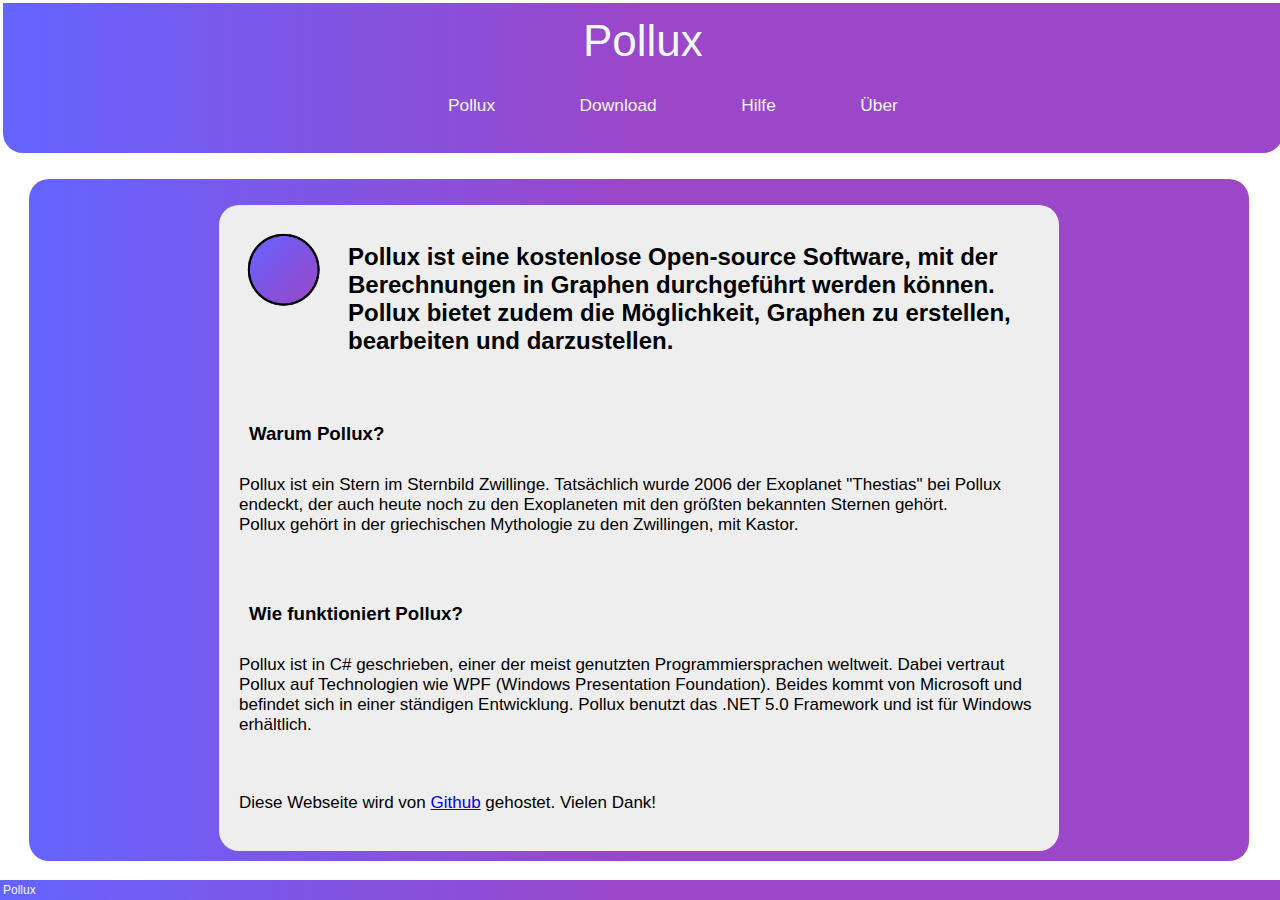
<file: Pollux/HTML/index.html>
<!DOCTYPE html>
<html lang="de">
    <head>
        <meta charset="utf-8"/>
        <link href="styles.css" type="text/css" rel="stylesheet"/>
        <link  rel="shortcut icon" href="Pollux.ico"/>
        <script language="javascript" src="script.js" type="text/javascript">
        </script>
        <title>Pollux</title>
    </head>
    <body>
        <header class="head">
            <h1>Pollux</h1>
            <div class="menu">
            </div>
            <p>
                <a id="veryLeft" onclick="showPollux()">Pollux</a>
                <a onclick="showDownload()">Download</a>
                <a onclick="showPdfHelp()">Hilfe</a>
                <a onclick="showAbout()">Über</a>
            </p>
        </header>
        <div class="content" id="content">
        </div>
        <header class="bottom">
            <p>Pollux</p>
        </header>
        <script>
            showPollux();
        </script>
    </body>
</html>
</file>
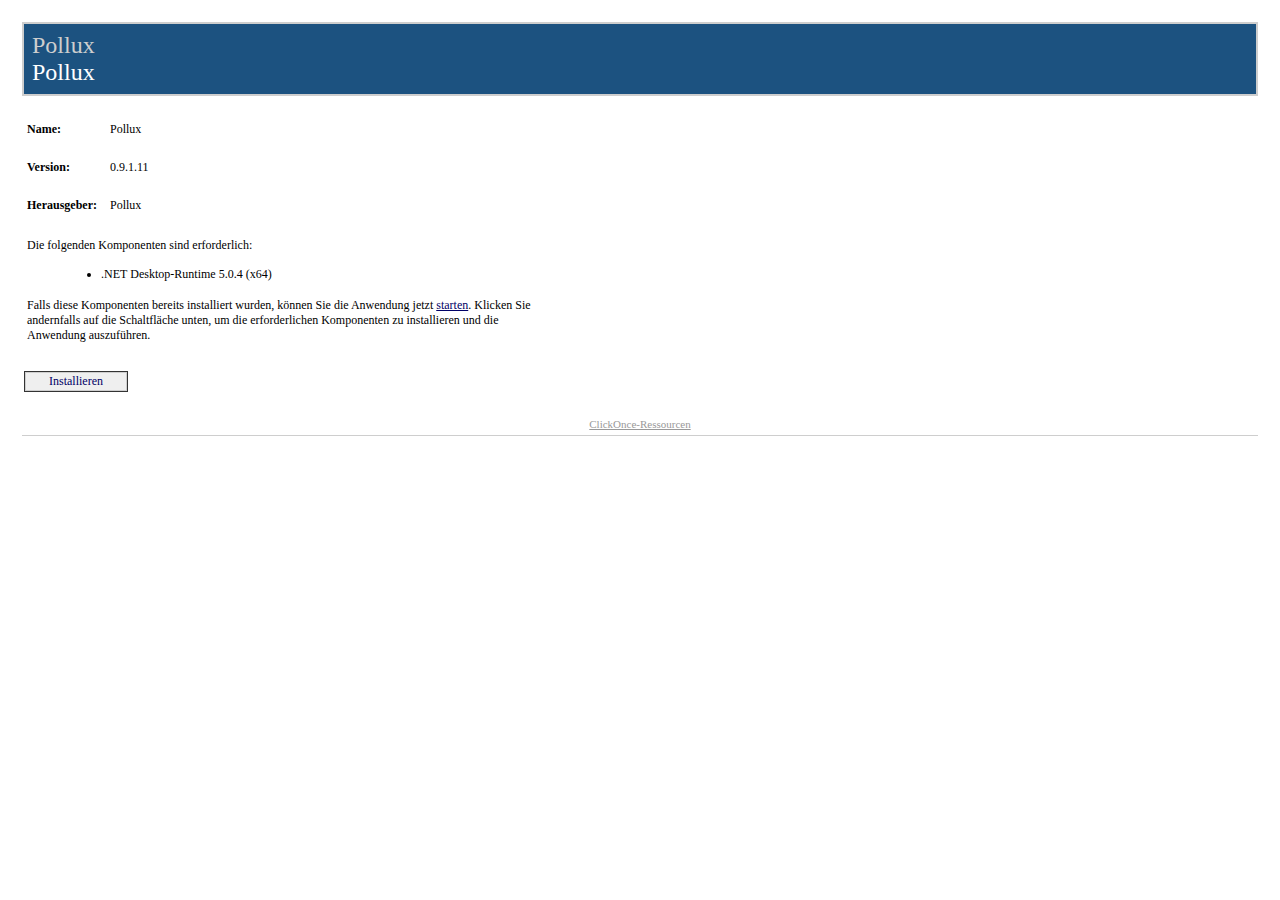
<file: publish/Publish.html>
﻿<HTML>
  <HEAD>
    <TITLE>Pollux</TITLE>
    <META HTTP-EQUIV="Content-Type" CONTENT="text/html; charset=utf-8" />
    <STYLE TYPE="text/css">
<!--
BODY{margin-top:20px; margin-left:20px; margin-right:20px; color:#000000; font-family:Tahoma; background-color:white}
A:link {font-weight:normal; color:#000066; text-decoration:none}
A:visited {font-weight:normal; color:#000066; text-decoration:none}
A:active {font-weight:normal; text-decoration:none}
A:hover {font-weight:normal; color:#FF6600; text-decoration:none}
P {margin-top:0px; margin-bottom:12px; color:#000000; font-family:Tahoma}
PRE {border-right:#f0f0e0 1px solid; padding-right:5px; border-top:#f0f0e0 1px solid; margin-top:-5px; padding-left:5px; font-size:x-small; padding-bottom:5px; border-left:#f0f0e0 1px solid; padding-top:5px; border-bottom:#f0f0e0 1px solid; font-family:Courier New; background-color:#e5e5cc}
TD {font-size:12px; color:#000000; font-family:Tahoma}
H2 {border-top: #003366 1px solid; margin-top:25px; font-weight:bold; font-size:1.5em; margin-bottom:10px; margin-left:-15px; color:#003366}
H3 {margin-top:10px; font-size: 1.1em; margin-bottom: 10px; margin-left: -15px; color: #000000}
UL {margin-top:10px; margin-left:20px}
OL {margin-top:10px; margin-left:20px}
LI {margin-top:10px; color: #000000}
FONT.value {font-weight:bold; color:darkblue}
FONT.key {font-weight: bold; color: darkgreen}
.divTag {border:1px; border-style:solid; background-color:#FFFFFF; text-decoration:none; height:auto; width:auto; background-color:#cecece}
.BannerColumn {background-color:#000000}
.Banner {border:0; padding:0; height:8px; margin-top:0px; color:#ffffff; filter:progid:DXImageTransform.Microsoft.Gradient(GradientType=1,StartColorStr='#1c5280',EndColorStr='#FFFFFF');}
.BannerTextCompany {font:bold; font-size:18pt; color:#cecece; font-family:Tahoma; height:0px; margin-top:0; margin-left:8px; margin-bottom:0; padding:0px; white-space:nowrap; filter:progid:DXImageTransform.Microsoft.dropshadow(OffX=2,OffY=2,Color='black',Positive='true');}
.BannerTextApplication {font:bold; font-size:18pt; font-family:Tahoma; height:0px; margin-top:0; margin-left:8px; margin-bottom:0; padding:0px; white-space:nowrap; filter:progid:DXImageTransform.Microsoft.dropshadow(OffX=2,OffY=2,Color='black',Positive='true');}
.BannerText {font:bold; font-size:18pt; font-family:Tahoma; height:0px; margin-top:0; margin-left:8px; margin-bottom:0; padding:0px; filter:progid:DXImageTransform.Microsoft.dropshadow(OffX=2,OffY=2,Color='black',Positive='true');}
.BannerSubhead {border:0; padding:0; height:16px; margin-top:0px; margin-left:10px; color:#ffffff; filter:progid:DXImageTransform.Microsoft.Gradient(GradientType=1,StartColorStr='#4B3E1A',EndColorStr='#FFFFFF');}
.BannerSubheadText {font:bold; height:11px; font-size:11px; font-family:Tahoma; margin-top:1; margin-left:10; filter:progid:DXImageTransform.Microsoft.dropshadow(OffX=2,OffY=2,Color='black',Positive='true');}
.FooterRule {border:0; padding:0; height:1px; margin:0px; color:#ffffff; filter:progid:DXImageTransform.Microsoft.Gradient(GradientType=1,StartColorStr='#4B3E1A',EndColorStr='#FFFFFF');}
.FooterText {font-size:11px; font-weight:normal; text-decoration:none; font-family:Tahoma; margin-top:10; margin-left:0px; margin-bottom:2; padding:0px; color:#999999; white-space:nowrap}
.FooterText A:link {font-weight:normal; color:#999999; text-decoration:underline}
.FooterText A:visited {font-weight:normal; color:#999999; text-decoration:underline}
.FooterText A:active {font-weight:normal; color:#999999; text-decoration:underline}
.FooterText A:hover {font-weight:normal; color:#FF6600; text-decoration:underline}
.ClickOnceInfoText {font-size:11px; font-weight:normal; text-decoration:none; font-family:Tahoma; margin-top:0; margin-right:2px; margin-bottom:0; padding:0px; color:#000000}
.InstallTextStyle {font:bold; font-size:14pt; font-family:Tahoma; a:#FF0000; text-decoration:None}
.DetailsStyle {margin-left:30px}
.ItemStyle {margin-left:-15px; font-weight:bold}
.StartColorStr {background-color:#4B3E1A}
.JustThisApp A:link {font-weight:normal; color:#000066; text-decoration:underline}
.JustThisApp A:visited {font-weight:normal; color:#000066; text-decoration:underline}
.JustThisApp A:active {font-weight:normal; text-decoration:underline}
.JustThisApp A:hover {font-weight:normal; color:#FF6600; text-decoration:underline}
-->

</STYLE>

</HEAD>
  <BODY>
    <TABLE WIDTH="100%" CELLPADDING="0" CELLSPACING="2" BORDER="0">

<!-- Begin Banner -->
<TR><TD><TABLE CELLPADDING="2" CELLSPACING="0" BORDER="0" BGCOLOR="#cecece" WIDTH="100%"><TR><TD><TABLE BGCOLOR="#1c5280" WIDTH="100%" CELLPADDING="0" CELLSPACING="0" BORDER="0"><TR><TD CLASS="Banner" /></TR><TR><TD CLASS="Banner"><SPAN CLASS="BannerTextCompany">Pollux</SPAN></TD></TR><TR><TD CLASS="Banner"><SPAN CLASS="BannerTextApplication">Pollux</SPAN></TD></TR><TR><TD CLASS="Banner" ALIGN="RIGHT" /></TR></TABLE></TD></TR></TABLE></TD></TR>
<!-- End Banner -->


<!-- Begin Dialog -->
<TR><TD ALIGN="LEFT"><TABLE CELLPADDING="2" CELLSPACING="0" BORDER="0" WIDTH="540"><TR><TD WIDTH="496">

<!-- Begin AppInfo -->
<TABLE><TR><TD COLSPAN="3">&nbsp;</TD></TR><TR><TD><B>Name:</B></TD><TD WIDTH="5"><SPACER TYPE="block" WIDTH="10" /></TD><TD>Pollux</TD></TR><TR><TD COLSPAN="3">&nbsp;</TD></TR><TR><TD><B>Version:</B></TD><TD WIDTH="5"><SPACER TYPE="block" WIDTH="10" /></TD><TD>0.9.1.11</TD></TR><TR><TD COLSPAN="3">&nbsp;</TD></TR><TR><TD><B>Herausgeber:</B></TD><TD WIDTH="5"><SPACER TYPE="block" WIDTH="10" /></TD><TD>Pollux</TD></TR><tr><td colspan="3">&nbsp;</td></tr></TABLE>
<!-- End AppInfo -->


<!-- Begin Prerequisites -->
<TABLE ID="BootstrapperSection" BORDER="0"><TR><TD COLSPAN="2">Die folgenden Komponenten sind erforderlich:</TD></TR><TR><TD WIDTH="10">&nbsp;</TD><TD><UL>
<LI>.NET Desktop-Runtime 5.0.4 (x64)</LI>
</UL></TD></TR><TR><TD COLSPAN="2">
Falls diese Komponenten bereits installiert wurden, können Sie die Anwendung jetzt <SPAN CLASS="JustThisApp"><A HREF="Pollux.application">starten</A></SPAN>. Klicken Sie andernfalls auf die Schaltfläche unten, um die erforderlichen Komponenten zu installieren und die Anwendung auszuführen.
</TD></TR><TR><TD COLSPAN="2">&nbsp;</TD></TR></TABLE>
<!-- End Prerequisites -->


</TD></TR></TABLE>
<!-- Begin Buttons -->
<TR><TD ALIGN="LEFT"><TABLE CELLPADDING="2" CELLSPACING="0" BORDER="0" WIDTH="540" STYLE="cursor:hand" ONCLICK="window.navigate(InstallButton.href)"><TR><TD ALIGN="LEFT"><TABLE CELLPADDING="1" BGCOLOR="#333333" CELLSPACING="0" BORDER="0"><TR><TD><TABLE CELLPADDING="1" BGCOLOR="#cecece" CELLSPACING="0" BORDER="0"><TR><TD><TABLE CELLPADDING="1" BGCOLOR="#efefef" CELLSPACING="0" BORDER="0"><TR><TD WIDTH="20"><SPACER TYPE="block" WIDTH="20" HEIGHT="1" /></TD><TD><A ID="InstallButton" HREF="setup.exe">Installieren</A></TD><TD width="20"><SPACER TYPE="block" WIDTH="20" HEIGHT="1" /></TD></TR></TABLE></TD></TR></TABLE></TD></TR></TABLE></TD><TD WIDTH="15%" ALIGN="right" /></TR></TABLE></TD></TR>
<!-- End Buttons -->
</TD></TR>
<!-- End Dialog -->



<!-- Spacer Row -->
<TR><TD>&nbsp;</TD></TR>

<TR><TD>
<!-- Begin Footer -->
<TABLE WIDTH="100%" CELLPADDING="0" CELLSPACING="0" BORDER="0" BGCOLOR="#ffffff"><TR><TD HEIGHT="5"><SPACER TYPE="block" HEIGHT="5" /></TD></TR><TR><TD CLASS="FooterText" ALIGN="center"><A HREF="https://go.microsoft.com/fwlink/?linkid=2146276">ClickOnce-Ressourcen</A>
</TD></TR><TR><TD HEIGHT="5"><SPACER TYPE="block" HEIGHT="5" /></TD></TR><TR><TD HEIGHT="1" bgcolor="#cecece"><SPACER TYPE="block" HEIGHT="1" /></TD></TR></TABLE>
<!-- End Footer -->
</TD></TR>

</TABLE>
  </BODY>
</HTML>
</file>
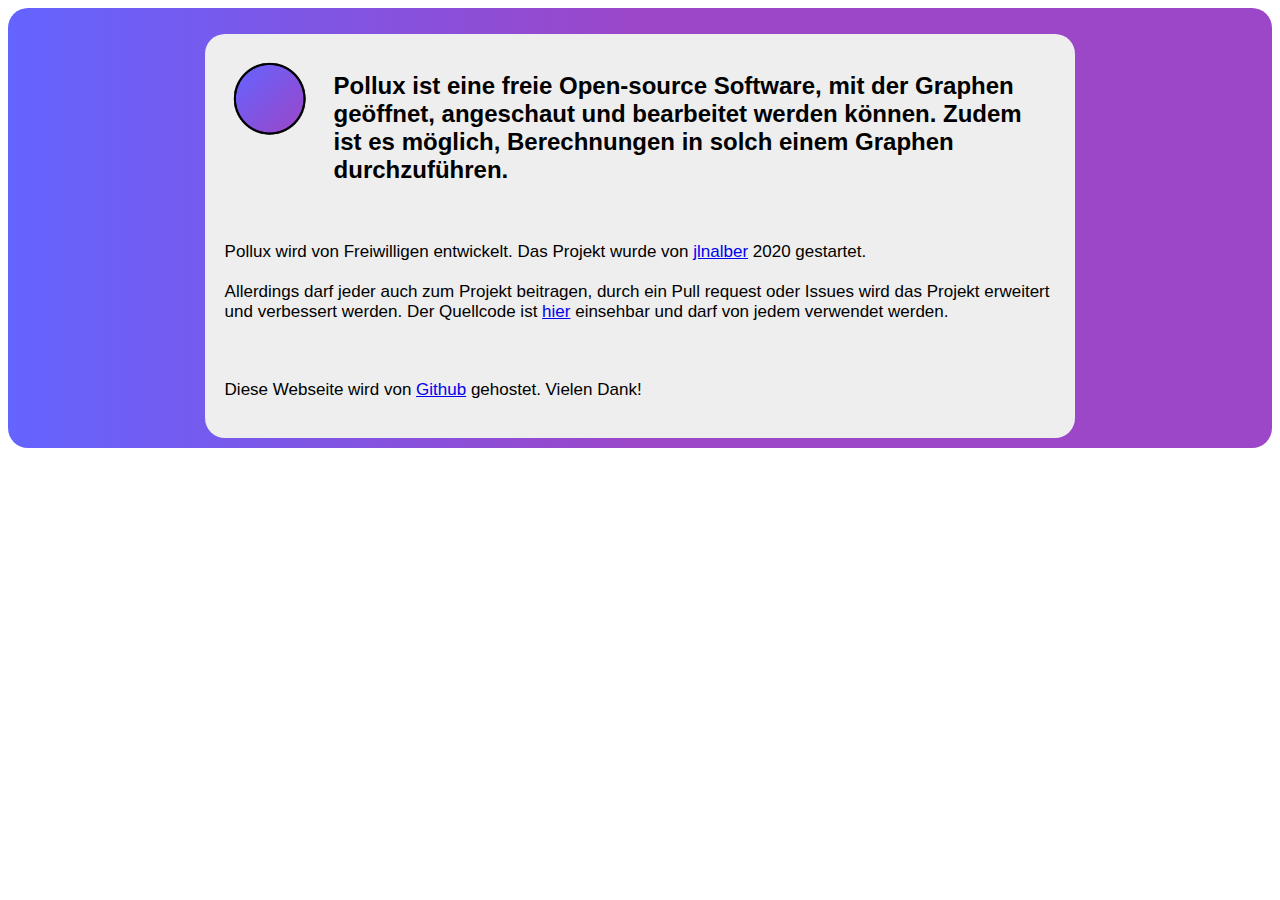
<file: Pollux/HTML/About.html>
<!DOCTYPE html>
<html lang="de">
    <head>
        <meta charset="utf-8"/>
        <link href="stylesText.css" type="text/css" rel="stylesheet"/>
    </head>
    <body>
       <div class="main">
              <div class="content">
                     <p><img src="Pollux.ico" /></p>
                     <span class="paragraph">
                            <h2>
                                   Pollux ist eine freie Open-source Software, mit der Graphen geöffnet, angeschaut und bearbeitet werden können. Zudem ist es möglich, Berechnungen in solch einem Graphen durchzuführen.
                            </h2>
                     </span>
                     <span class="paragraph">
                            <p>
                                   Pollux wird von Freiwilligen entwickelt. Das Projekt wurde von <a href="https://www.github.com/jlnalber">jlnalber</a> 2020 gestartet.
                            </p>
                            <p>
                                   Allerdings darf jeder auch zum Projekt beitragen, durch ein Pull request oder Issues wird das Projekt erweitert und verbessert werden. Der Quellcode ist <a href="https://www.github.com/Pollux">hier</a> einsehbar und darf von jedem verwendet werden.
                            </p>
                     </span>
                     <span class="paragraph">
                            <p>
                                   Diese Webseite wird von <a href="https://www.github.io">Github</a> gehostet. Vielen Dank!
                            </p>
                     </span>
              </div>
       </div>
    </body>
</html>
</file>
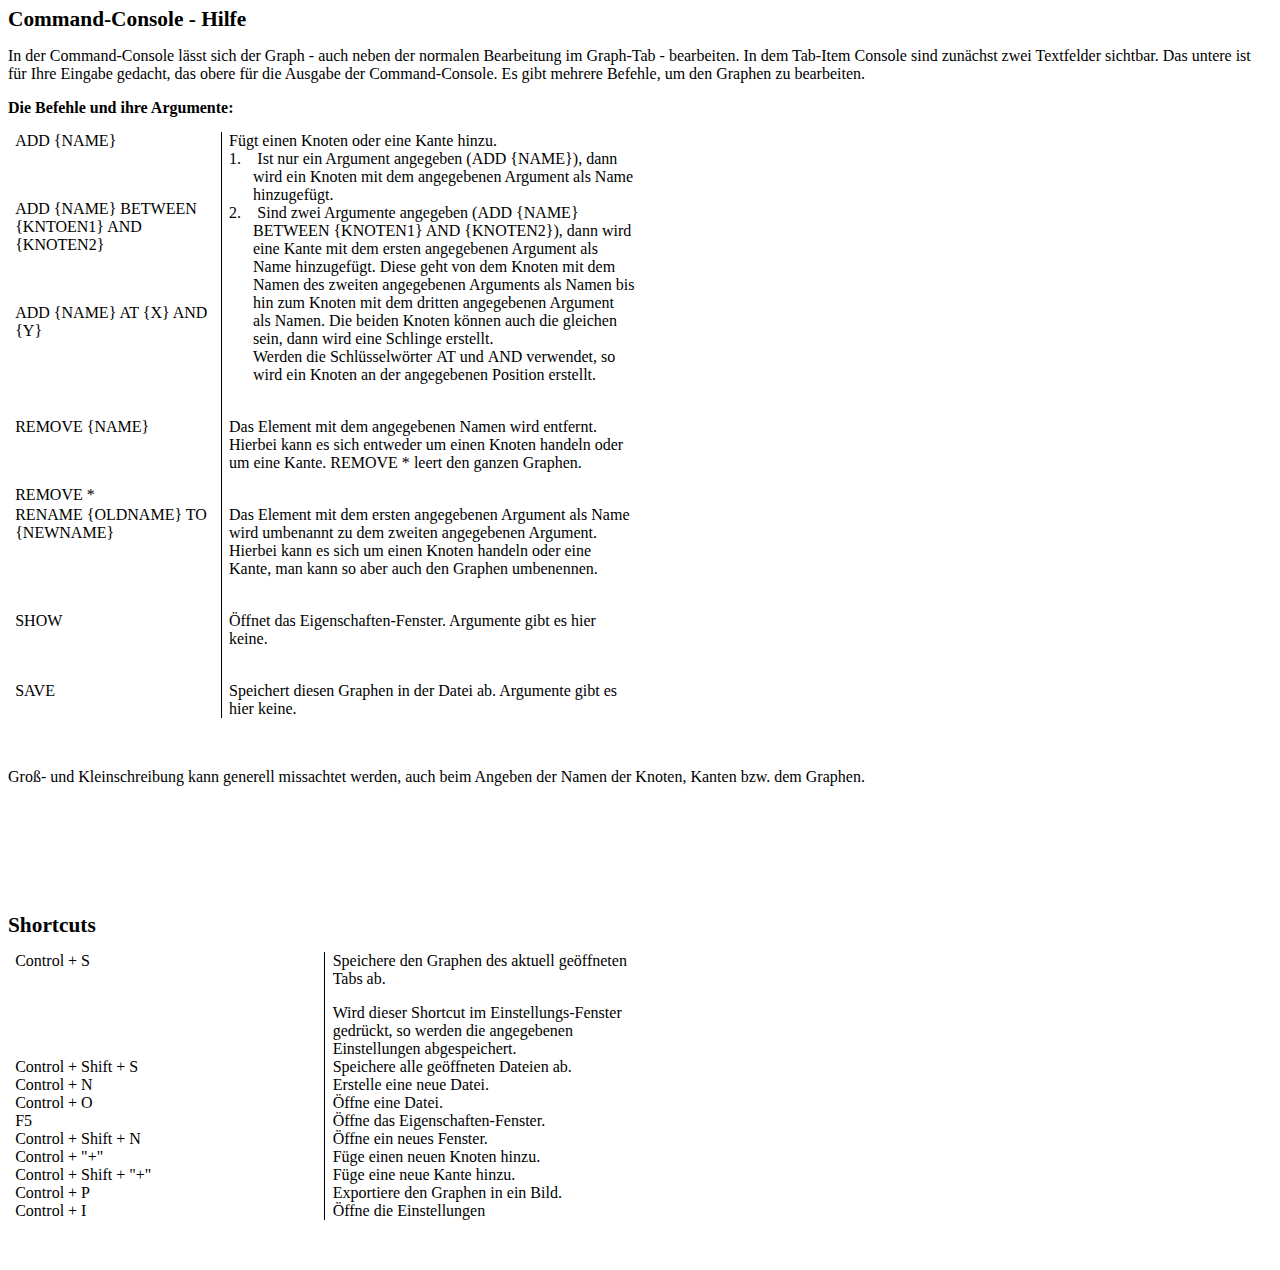
<file: Pollux/HTML/Hilfe.html>
<html xmlns:v="urn:schemas-microsoft-com:vml"
xmlns:o="urn:schemas-microsoft-com:office:office"
xmlns:w="urn:schemas-microsoft-com:office:word"
xmlns:m="http://schemas.microsoft.com/office/2004/12/omml"
xmlns="http://www.w3.org/TR/REC-html40">

<head>
<meta http-equiv=Content-Type content="text/html; charset=windows-1252">
<meta name=ProgId content=Word.Document>
<meta name=Generator content="Microsoft Word 15">
<meta name=Originator content="Microsoft Word 15">
<link rel=File-List href="Hilfe-Dateien/filelist.xml">
<link rel=themeData href="Hilfe-Dateien/themedata.thmx">
<link rel=colorSchemeMapping href="Hilfe-Dateien/colorschememapping.xml">
<style>
html{
	font-family: Calibri;
}
</style>
</head>

<body lang=DE style='tab-interval:35.4pt;word-wrap:break-word'>

<div class=WordSection1>

<p class=MsoNormal><b><span style='font-size:16.0pt;line-height:107%'>Command-Console
- Hilfe<o:p></o:p></span></b></p>

<p class=MsoNormal>In der Command-Console l&auml;sst sich der Graph - auch neben der
normalen Bearbeitung im Graph-Tab - bearbeiten. In dem Tab-Item Console sind
zun&auml;chst zwei Textfelder sichtbar. Das untere ist f&uuml;r Ihre Eingabe gedacht, das
obere f&uuml;r die Ausgabe der Command-Console. Es gibt mehrere Befehle, um den
Graphen zu bearbeiten.</p>

<p class=MsoNormal><b><span style='font-size:12.0pt;line-height:107%'>Die
Befehle und ihre Argumente:<o:p></o:p></span></b></p>

<table class=MsoTableGrid border=0 cellspacing=0 cellpadding=0
 style='border-collapse:collapse;border:none;mso-yfti-tbllook:1184;mso-padding-alt:
 0cm 5.4pt 0cm 5.4pt;mso-border-insideh:none'>
 <tr style='mso-yfti-irow:0;mso-yfti-firstrow:yes'>
  <td width=198 valign=top style='width:148.85pt;border:none;border-right:solid windowtext 1.0pt;
  mso-border-right-alt:solid windowtext .5pt;padding:0cm 5.4pt 0cm 5.4pt'>
  <p class=MsoNormal style='margin-bottom:0cm;line-height:normal'><span
  style='font-family:Consolas'>ADD {NAME}<o:p></o:p></span></p>
  <p class=MsoNormal style='margin-bottom:0cm;line-height:normal'><span
  style='font-family:Consolas'><o:p>&nbsp;</o:p></span></p>
  <p class=MsoNormal style='margin-bottom:0cm;line-height:normal'><span
  style='font-family:Consolas'>ADD {NAME} BETWEEN {KNTOEN1} AND {KNOTEN2}</span><span
  lang=EN-GB style='font-family:Consolas;mso-ansi-language:EN-GB'><o:p></o:p></span></p>
  <p class=MsoNormal style='margin-bottom:0cm;line-height:normal'><span
  lang=EN-GB style='font-family:Consolas;mso-ansi-language:EN-GB'><o:p>&nbsp;</o:p></span></p>
  <p class=MsoNormal style='margin-bottom:0cm;line-height:normal'><span
  lang=EN-GB style='font-family:Consolas;mso-ansi-language:EN-GB'>ADD {NAME} AT
  {X} AND {Y}<o:p></o:p></span></p>
  <p class=MsoNormal style='margin-bottom:0cm;line-height:normal'><span
  lang=EN-GB style='font-family:Consolas;mso-ansi-language:EN-GB'><o:p>&nbsp;</o:p></span></p>
  </td>
  <td width=406 valign=top style='width:304.25pt;border:none;mso-border-left-alt:
  solid windowtext .5pt;padding:0cm 5.4pt 0cm 5.4pt'>
  <p class=MsoNormal style='margin-bottom:0cm;line-height:normal'><span
  style='mso-bidi-font-family:Calibri;mso-bidi-theme-font:minor-latin'>F&uuml;gt
  einen Knoten oder eine Kante hinzu.<o:p></o:p></span></p>
  <p class=MsoListBulletCxSpFirst style='margin-top:0cm;margin-right:0cm;
  margin-bottom:0cm;margin-left:18.0pt;mso-add-space:auto;text-indent:-18.0pt;
  line-height:normal;mso-list:l0 level1 lfo1'><![if !supportLists]><span
  style='mso-bidi-font-family:Calibri;mso-bidi-theme-font:minor-latin'><span
  style='mso-list:Ignore'>1.<span style='font:7.0pt "Times New Roman"'>&nbsp;&nbsp;&nbsp;&nbsp;&nbsp;&nbsp;
  </span></span></span><![endif]>Ist nur ein Argument angegeben (<span
  style='font-family:Consolas'>ADD {NAME}</span>), dann wird ein Knoten mit
  dem angegebenen Argument als Name hinzugef&uuml;gt.</p>
  <p class=MsoListBulletCxSpMiddle style='margin-top:0cm;margin-right:0cm;
  margin-bottom:0cm;margin-left:18.0pt;mso-add-space:auto;text-indent:-18.0pt;
  line-height:normal;mso-list:l0 level1 lfo1'><![if !supportLists]><span
  style='mso-bidi-font-family:Calibri;mso-bidi-theme-font:minor-latin'><span
  style='mso-list:Ignore'>2.<span style='font:7.0pt "Times New Roman"'>&nbsp;&nbsp;&nbsp;&nbsp;&nbsp;&nbsp;
  </span></span></span><![endif]>Sind zwei Argumente angegeben (<span
  style='font-family:Consolas'>ADD {NAME} BETWEEN {KNOTEN1} AND {KNOTEN2}</span>),
  dann wird eine Kante mit dem ersten angegebenen Argument als Name
  hinzugef&uuml;gt. Diese geht von dem Knoten mit dem Namen des zweiten angegebenen
  Arguments als Namen bis hin zum Knoten mit dem dritten angegebenen Argument
  als Namen. Die beiden Knoten k&ouml;nnen auch die gleichen sein, dann wird eine
  Schlinge erstellt.</p>
  <p class=MsoListBulletCxSpMiddle style='margin-top:0cm;margin-right:0cm;
  margin-bottom:0cm;margin-left:18.0pt;mso-add-space:auto;line-height:normal'>Werden
  die Schl&uuml;sselw&ouml;rter <span style='font-family:Consolas'>AT</span> und <span
  style='font-family:Consolas'>AND</span> verwendet, so wird ein Knoten an der
  angegebenen Position erstellt.</p>
  <p class=MsoListBulletCxSpLast style='margin-bottom:0cm;mso-add-space:auto;
  line-height:normal'><o:p>&nbsp;</o:p></p>
  </td>
 </tr>
 <tr style='mso-yfti-irow:1'>
  <td width=198 valign=top style='width:148.85pt;border:none;border-right:solid windowtext 1.0pt;
  mso-border-right-alt:solid windowtext .5pt;padding:0cm 5.4pt 0cm 5.4pt'>
  <p class=MsoNormal style='margin-bottom:0cm;line-height:normal'><span
  style='font-family:Consolas'>REMOVE {NAME}<o:p></o:p></span></p>
  <p class=MsoNormal style='margin-bottom:0cm;line-height:normal'><span
  style='font-family:Consolas'><o:p>&nbsp;</o:p></span></p>
  <p class=MsoNormal style='margin-bottom:0cm;line-height:normal'><span
  style='font-family:Consolas'>REMOVE *<o:p></o:p></span></p>
  </td>
  <td width=406 valign=top style='width:304.25pt;border:none;mso-border-left-alt:
  solid windowtext .5pt;padding:0cm 5.4pt 0cm 5.4pt'>
  <p class=MsoNormal style='margin-bottom:0cm;line-height:normal'><span
  style='mso-bidi-font-family:Calibri;mso-bidi-theme-font:minor-latin'>Das
  Element mit dem angegebenen Namen wird entfernt. Hierbei kann es sich
  entweder um einen Knoten handeln oder um eine Kante. </span><span
  style='font-family:Consolas;mso-bidi-font-family:Calibri;mso-bidi-theme-font:
  minor-latin'>REMOVE *</span><span style='mso-bidi-font-family:Calibri;
  mso-bidi-theme-font:minor-latin'> leert den ganzen Graphen.<o:p></o:p></span></p>
  <p class=MsoNormal style='margin-bottom:0cm;line-height:normal'><span
  style='mso-bidi-font-family:Calibri;mso-bidi-theme-font:minor-latin'><o:p>&nbsp;</o:p></span></p>
  </td>
 </tr>
 <tr style='mso-yfti-irow:2'>
  <td width=198 valign=top style='width:148.85pt;border:none;border-right:solid windowtext 1.0pt;
  mso-border-right-alt:solid windowtext .5pt;padding:0cm 5.4pt 0cm 5.4pt'>
  <p class=MsoNormal style='margin-bottom:0cm;line-height:normal'><span
  style='font-family:Consolas'>RENAME {OLDNAME} TO {NEWNAME}<o:p></o:p></span></p>
  </td>
  <td width=406 valign=top style='width:304.25pt;border:none;mso-border-left-alt:
  solid windowtext .5pt;padding:0cm 5.4pt 0cm 5.4pt'>
  <p class=MsoNormal style='margin-bottom:0cm;line-height:normal'><span
  style='mso-bidi-font-family:Calibri;mso-bidi-theme-font:minor-latin'>Das
  Element mit dem ersten angegebenen Argument als Name wird umbenannt zu dem
  zweiten angegebenen Argument. Hierbei kann es sich um einen Knoten handeln
  oder eine Kante, man kann so aber auch den Graphen umbenennen.<o:p></o:p></span></p>
  <p class=MsoNormal style='margin-bottom:0cm;line-height:normal'><span
  style='mso-bidi-font-family:Calibri;mso-bidi-theme-font:minor-latin'><o:p>&nbsp;</o:p></span></p>
  </td>
 </tr>
 <tr style='mso-yfti-irow:3'>
  <td width=198 valign=top style='width:148.85pt;border:none;border-right:solid windowtext 1.0pt;
  mso-border-right-alt:solid windowtext .5pt;padding:0cm 5.4pt 0cm 5.4pt'>
  <p class=MsoNormal style='margin-bottom:0cm;line-height:normal'><span
  style='font-family:Consolas'>SHOW<o:p></o:p></span></p>
  </td>
  <td width=406 valign=top style='width:304.25pt;border:none;mso-border-left-alt:
  solid windowtext .5pt;padding:0cm 5.4pt 0cm 5.4pt'>
  <p class=MsoNormal style='margin-bottom:0cm;line-height:normal'><span
  style='mso-bidi-font-family:Calibri;mso-bidi-theme-font:minor-latin'>&Ouml;ffnet
  das Eigenschaften-Fenster. Argumente gibt es hier keine.<o:p></o:p></span></p>
  <p class=MsoNormal style='margin-bottom:0cm;line-height:normal'><span
  style='mso-bidi-font-family:Calibri;mso-bidi-theme-font:minor-latin'><o:p>&nbsp;</o:p></span></p>
  </td>
 </tr>
 <tr style='mso-yfti-irow:4;mso-yfti-lastrow:yes'>
  <td width=198 valign=top style='width:148.85pt;border:none;border-right:solid windowtext 1.0pt;
  mso-border-right-alt:solid windowtext .5pt;padding:0cm 5.4pt 0cm 5.4pt'>
  <p class=MsoNormal style='margin-bottom:0cm;line-height:normal'><span
  style='font-family:Consolas'>SAVE<o:p></o:p></span></p>
  </td>
  <td width=406 valign=top style='width:304.25pt;border:none;mso-border-left-alt:
  solid windowtext .5pt;padding:0cm 5.4pt 0cm 5.4pt'>
  <p class=MsoNormal style='margin-bottom:0cm;line-height:normal'><span
  style='mso-bidi-font-family:Calibri;mso-bidi-theme-font:minor-latin'>Speichert
  diesen Graphen in der Datei ab. Argumente gibt es hier keine.<o:p></o:p></span></p>
  </td>
 </tr>
</table>

<p class=MsoNormal><span style='font-family:Consolas'><o:p>&nbsp;</o:p></span></p>

<p class=MsoNormal><span style='mso-bidi-font-family:Calibri;mso-bidi-theme-font:
minor-latin'>Gro&szlig;- und Kleinschreibung kann generell missachtet werden, auch
beim Angeben der Namen der Knoten, Kanten bzw. dem Graphen.<o:p></o:p></span></p>

<p class=MsoNormal><span style='mso-bidi-font-family:Calibri;mso-bidi-theme-font:
minor-latin'><o:p>&nbsp;</o:p></span></p>

<b style='mso-bidi-font-weight:normal'><span style='font-size:16.0pt;
line-height:107%;font-family:"Calibri",sans-serif;mso-ascii-theme-font:minor-latin;
mso-fareast-font-family:Calibri;mso-fareast-theme-font:minor-latin;mso-hansi-theme-font:
minor-latin;mso-bidi-theme-font:minor-latin;mso-ansi-language:DE;mso-fareast-language:
EN-US;mso-bidi-language:AR-SA'><br clear=all style='mso-special-character:line-break;
page-break-before:always'>
</span></b>

<p class=MsoNormal><b style='mso-bidi-font-weight:normal'><span
style='font-size:16.0pt;line-height:107%;mso-bidi-font-family:Calibri;
mso-bidi-theme-font:minor-latin'><o:p>&nbsp;</o:p></span></b></p>

<p class=MsoNormal><b style='mso-bidi-font-weight:normal'><span
style='font-size:16.0pt;line-height:107%;mso-bidi-font-family:Calibri;
mso-bidi-theme-font:minor-latin'>Shortcuts<o:p></o:p></span></b></p>

<table class=MsoTableGrid border=0 cellspacing=0 cellpadding=0
 style='border-collapse:collapse;border:none;mso-yfti-tbllook:1184;mso-padding-alt:
 0cm 5.4pt 0cm 5.4pt;mso-border-insideh:none'>
 <tr style='mso-yfti-irow:0;mso-yfti-firstrow:yes'>
  <td width=302 valign=top style='width:226.55pt;border:none;border-right:solid windowtext 1.0pt;
  mso-border-right-alt:solid windowtext .5pt;padding:0cm 5.4pt 0cm 5.4pt'>
  <p class=MsoNormal style='margin-bottom:0cm;line-height:normal'><span
  style='font-family:Consolas;mso-bidi-font-family:Calibri;mso-bidi-theme-font:
  minor-latin'>Control + S<o:p></o:p></span></p>
  </td>
  <td width=302 valign=top style='width:226.55pt;border:none;mso-border-left-alt:
  solid windowtext .5pt;padding:0cm 5.4pt 0cm 5.4pt'>
  <p class=MsoNormal style='margin-bottom:0cm;line-height:normal'><span
  style='mso-bidi-font-family:Calibri;mso-bidi-theme-font:minor-latin'>Speichere
  den Graphen des aktuell ge&ouml;ffneten Tabs ab.<o:p></o:p></span></p>
  <p class=MsoNormal style='margin-bottom:0cm;line-height:normal'><span
  style='mso-bidi-font-family:Calibri;mso-bidi-theme-font:minor-latin'>Wird
  dieser Shortcut im Einstellungs-Fenster gedr&uuml;ckt, so werden die angegebenen Einstellungen
  abgespeichert.<o:p></o:p></span></p>
  </td>
 </tr>
 <tr style='mso-yfti-irow:1'>
  <td width=302 valign=top style='width:226.55pt;border:none;border-right:solid windowtext 1.0pt;
  mso-border-right-alt:solid windowtext .5pt;padding:0cm 5.4pt 0cm 5.4pt'>
  <p class=MsoNormal style='margin-bottom:0cm;line-height:normal'><span
  style='font-family:Consolas;mso-bidi-font-family:Calibri;mso-bidi-theme-font:
  minor-latin'>Control + Shift + S<o:p></o:p></span></p>
  </td>
  <td width=302 valign=top style='width:226.55pt;border:none;mso-border-left-alt:
  solid windowtext .5pt;padding:0cm 5.4pt 0cm 5.4pt'>
  <p class=MsoNormal style='margin-bottom:0cm;line-height:normal'><span
  style='mso-bidi-font-family:Calibri;mso-bidi-theme-font:minor-latin'>Speichere
  alle ge&ouml;ffneten Dateien ab.<o:p></o:p></span></p>
  </td>
 </tr>
 <tr style='mso-yfti-irow:2'>
  <td width=302 valign=top style='width:226.55pt;border:none;border-right:solid windowtext 1.0pt;
  mso-border-right-alt:solid windowtext .5pt;padding:0cm 5.4pt 0cm 5.4pt'>
  <p class=MsoNormal style='margin-bottom:0cm;line-height:normal'><span
  style='font-family:Consolas;mso-bidi-font-family:Calibri;mso-bidi-theme-font:
  minor-latin'>Control + N<o:p></o:p></span></p>
  </td>
  <td width=302 valign=top style='width:226.55pt;border:none;mso-border-left-alt:
  solid windowtext .5pt;padding:0cm 5.4pt 0cm 5.4pt'>
  <p class=MsoNormal style='margin-bottom:0cm;line-height:normal'><span
  style='mso-bidi-font-family:Calibri;mso-bidi-theme-font:minor-latin'>Erstelle
  eine neue Datei.<o:p></o:p></span></p>
  </td>
 </tr>
 <tr style='mso-yfti-irow:3'>
  <td width=302 valign=top style='width:226.55pt;border:none;border-right:solid windowtext 1.0pt;
  mso-border-right-alt:solid windowtext .5pt;padding:0cm 5.4pt 0cm 5.4pt'>
  <p class=MsoNormal style='margin-bottom:0cm;line-height:normal'><span
  style='font-family:Consolas;mso-bidi-font-family:Calibri;mso-bidi-theme-font:
  minor-latin'>Control + O<o:p></o:p></span></p>
  </td>
  <td width=302 valign=top style='width:226.55pt;border:none;mso-border-left-alt:
  solid windowtext .5pt;padding:0cm 5.4pt 0cm 5.4pt'>
  <p class=MsoNormal style='margin-bottom:0cm;line-height:normal'><span
  style='mso-bidi-font-family:Calibri;mso-bidi-theme-font:minor-latin'>&Ouml;ffne
  eine Datei.<o:p></o:p></span></p>
  </td>
 </tr>
 <tr style='mso-yfti-irow:4'>
  <td width=302 valign=top style='width:226.55pt;border:none;border-right:solid windowtext 1.0pt;
  mso-border-right-alt:solid windowtext .5pt;padding:0cm 5.4pt 0cm 5.4pt'>
  <p class=MsoNormal style='margin-bottom:0cm;line-height:normal'><span
  style='font-family:Consolas;mso-bidi-font-family:Calibri;mso-bidi-theme-font:
  minor-latin'>F5<o:p></o:p></span></p>
  </td>
  <td width=302 valign=top style='width:226.55pt;border:none;mso-border-left-alt:
  solid windowtext .5pt;padding:0cm 5.4pt 0cm 5.4pt'>
  <p class=MsoNormal style='margin-bottom:0cm;line-height:normal'><span
  style='mso-bidi-font-family:Calibri;mso-bidi-theme-font:minor-latin'>&Ouml;ffne
  das Eigenschaften-Fenster.<o:p></o:p></span></p>
  </td>
 </tr>
 <tr style='mso-yfti-irow:5'>
  <td width=302 valign=top style='width:226.55pt;border:none;border-right:solid windowtext 1.0pt;
  mso-border-right-alt:solid windowtext .5pt;padding:0cm 5.4pt 0cm 5.4pt'>
  <p class=MsoNormal style='margin-bottom:0cm;line-height:normal'><span
  style='font-family:Consolas;mso-bidi-font-family:Calibri;mso-bidi-theme-font:
  minor-latin'>Control + Shift + N<o:p></o:p></span></p>
  </td>
  <td width=302 valign=top style='width:226.55pt;border:none;mso-border-left-alt:
  solid windowtext .5pt;padding:0cm 5.4pt 0cm 5.4pt'>
  <p class=MsoNormal style='margin-bottom:0cm;line-height:normal'><span
  style='mso-bidi-font-family:Calibri;mso-bidi-theme-font:minor-latin'>&Ouml;ffne
  ein neues Fenster.<o:p></o:p></span></p>
  </td>
 </tr>
 <tr style='mso-yfti-irow:6'>
  <td width=302 valign=top style='width:226.55pt;border:none;border-right:solid windowtext 1.0pt;
  mso-border-right-alt:solid windowtext .5pt;padding:0cm 5.4pt 0cm 5.4pt'>
  <p class=MsoNormal style='margin-bottom:0cm;line-height:normal'><span
  style='font-family:Consolas;mso-bidi-font-family:Calibri;mso-bidi-theme-font:
  minor-latin'>Control + "+"<o:p></o:p></span></p>
  </td>
  <td width=302 valign=top style='width:226.55pt;border:none;mso-border-left-alt:
  solid windowtext .5pt;padding:0cm 5.4pt 0cm 5.4pt'>
  <p class=MsoNormal style='margin-bottom:0cm;line-height:normal'><span
  style='mso-bidi-font-family:Calibri;mso-bidi-theme-font:minor-latin'>F&uuml;ge
  einen neuen Knoten hinzu.<o:p></o:p></span></p>
  </td>
 </tr>
 <tr style='mso-yfti-irow:7'>
  <td width=302 valign=top style='width:226.55pt;border:none;border-right:solid windowtext 1.0pt;
  mso-border-right-alt:solid windowtext .5pt;padding:0cm 5.4pt 0cm 5.4pt'>
  <p class=MsoNormal style='margin-bottom:0cm;line-height:normal'><span
  style='font-family:Consolas;mso-bidi-font-family:Calibri;mso-bidi-theme-font:
  minor-latin'>Control + Shift + "+"<o:p></o:p></span></p>
  </td>
  <td width=302 valign=top style='width:226.55pt;border:none;mso-border-left-alt:
  solid windowtext .5pt;padding:0cm 5.4pt 0cm 5.4pt'>
  <p class=MsoNormal style='margin-bottom:0cm;line-height:normal'><span
  style='mso-bidi-font-family:Calibri;mso-bidi-theme-font:minor-latin'>F&uuml;ge
  eine neue Kante hinzu.<o:p></o:p></span></p>
  </td>
 </tr>
 <tr style='mso-yfti-irow:8'>
  <td width=302 valign=top style='width:226.55pt;border:none;border-right:solid windowtext 1.0pt;
  mso-border-right-alt:solid windowtext .5pt;padding:0cm 5.4pt 0cm 5.4pt'>
  <p class=MsoNormal style='margin-bottom:0cm;line-height:normal'><span
  style='font-family:Consolas;mso-bidi-font-family:Calibri;mso-bidi-theme-font:
  minor-latin'>Control + P<o:p></o:p></span></p>
  </td>
  <td width=302 valign=top style='width:226.55pt;border:none;mso-border-left-alt:
  solid windowtext .5pt;padding:0cm 5.4pt 0cm 5.4pt'>
  <p class=MsoNormal style='margin-bottom:0cm;line-height:normal'><span
  style='mso-bidi-font-family:Calibri;mso-bidi-theme-font:minor-latin'>Exportiere
  den Graphen in ein Bild.<o:p></o:p></span></p>
  </td>
 </tr>
 <tr style='mso-yfti-irow:9;mso-yfti-lastrow:yes'>
  <td width=302 valign=top style='width:226.55pt;border:none;border-right:solid windowtext 1.0pt;
  mso-border-right-alt:solid windowtext .5pt;padding:0cm 5.4pt 0cm 5.4pt'>
  <p class=MsoNormal style='margin-bottom:0cm;line-height:normal'><span
  style='font-family:Consolas;mso-bidi-font-family:Calibri;mso-bidi-theme-font:
  minor-latin'>Control + I<o:p></o:p></span></p>
  </td>
  <td width=302 valign=top style='width:226.55pt;border:none;mso-border-left-alt:
  solid windowtext .5pt;padding:0cm 5.4pt 0cm 5.4pt'>
  <p class=MsoNormal style='margin-bottom:0cm;line-height:normal'><span
  style='mso-bidi-font-family:Calibri;mso-bidi-theme-font:minor-latin'>&Ouml;ffne
  die Einstellungen<o:p></o:p></span></p>
  </td>
 </tr>
</table>

<p class=MsoNormal><span style='mso-bidi-font-family:Calibri;mso-bidi-theme-font:
minor-latin'><o:p>&nbsp;</o:p></span></p>

</div>

</body>

</html>
</file>
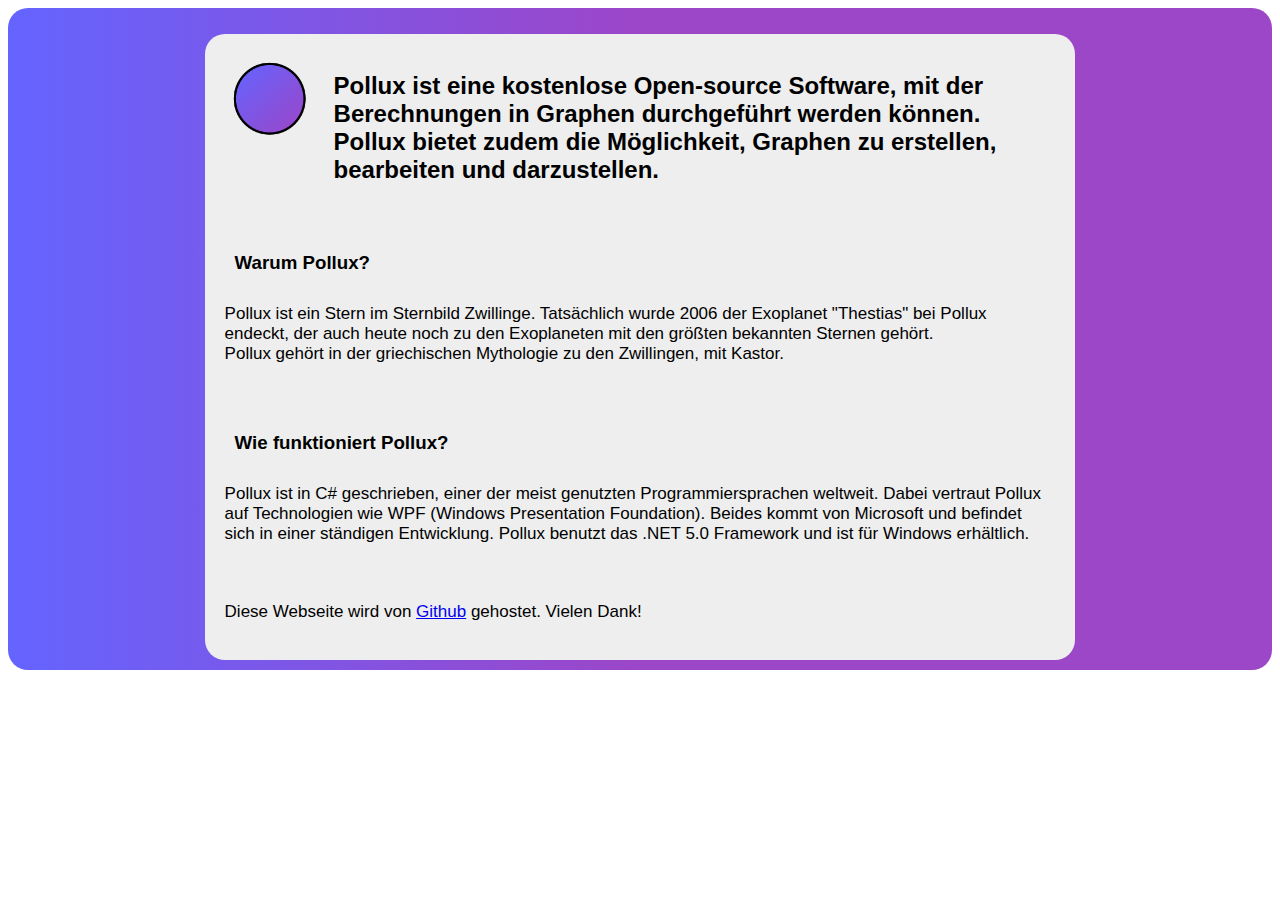
<file: Pollux/HTML/Pollux.html>
<!DOCTYPE html>
<html lang="de">
    <head>
        <meta charset="utf-8"/>
        <link href="stylesText.css" type="text/css" rel="stylesheet"/>
    </head>
    <body>
       <div class="main">
              <div class="content">
                     <p><img src="Pollux.ico" /></p>
                     <span class="paragraph">
                            <h2>
                                   Pollux ist eine kostenlose Open-source Software, mit der Berechnungen in Graphen durchgeführt werden können. Pollux bietet zudem die Möglichkeit, Graphen zu erstellen, bearbeiten und darzustellen.
                            </h2>
                     </span>
                     <span class="paragraph">
                            <h3>
                                   Warum Pollux?
                            </h3>
                            <p>
                                   Pollux ist ein Stern im Sternbild Zwillinge. Tatsächlich wurde 2006 der Exoplanet "Thestias" bei Pollux endeckt, der auch heute noch zu den Exoplaneten mit den größten bekannten Sternen gehört.<br/>Pollux gehört in der griechischen Mythologie zu den Zwillingen, mit Kastor.
                            </p>
                     </span>
                     <span class="paragraph">
                            <h3>
                                   Wie funktioniert Pollux?
                            </h3>
                            <p>
                                   Pollux ist in C# geschrieben, einer der meist genutzten Programmiersprachen weltweit. Dabei vertraut Pollux auf Technologien wie WPF (Windows Presentation Foundation). Beides kommt von Microsoft und befindet sich in einer ständigen Entwicklung. Pollux benutzt das .NET 5.0 Framework und ist für Windows erhältlich.
                            </p>
                     </span>
                     <span class="paragraph">
                            <p>
                                   Diese Webseite wird von <a href="https://www.github.io">Github</a> gehostet. Vielen Dank!
                            </p>
                     </span>
              </div>
       </div>
    </body>
</html>
</file>
<file: Pollux/HTML/styles.css>
header.head{
    background-image: linear-gradient(to right, #6464FFFF 0%, #9C46C8FF 50%);
    height:150px;
    width:100%;
    margin: -0.4%;
    border-bottom-left-radius: 20px;
    border-bottom-right-radius: 20px;
    position: fixed;
    z-index: 10;
}

img{
    position: absolute;
    width: 50px;
    margin-left: 35%;
    margin-top: 10px;
    text-align: center;
}

body{
    padding: 0%;
}

html{
    font-family: Arial, Helvetica, sans-serif;
}

h1{
    color: aliceblue;
    position: relative;
    font-size: 33pt;
    font-weight: normal;
    -webkit-user-select: none;      
    -moz-user-select: none;
    -ms-user-select: none;
    user-select: none;
}

header h1{
    margin-top: 1%;
    text-align: center;
}

a{
    color: aliceblue;
    font-family: 'Segoe UI', Tahoma, Geneva, Verdana, sans-serif;
    text-decoration-line:none;
    background-color: transparent;
    font-size: 13pt;	
    border-radius: 7px;
    padding: 10px;
    margin-left: 60px;
    -webkit-user-select: none;      
    -moz-user-select: none;
    -ms-user-select: none;
    user-select: none;
    cursor: pointer;
}

p{
    text-align: center;
}

header.bottom p{
    color:aliceblue;
    font-family: 'Segoe UI', Tahoma, Geneva, Verdana, sans-serif;
    font-size: 9pt;
    margin: 3px;
    text-align: left;
    -webkit-user-select: none;      
    -moz-user-select: none;
    -ms-user-select: none;
    user-select: none;
}

div.content{
    margin-top: 150px;
    position: absolute;
    border-color: transparent;
    border-width: 1px;
    border-radius: 5px;
    border-style:solid;
    margin-bottom: 20px;
    vertical-align: middle;
    height: 81%;
    width: 98.5%;
    padding: 5px;
}

iframe{
    border-color: transparent;
    margin: 5px;
    height: 98%;
    width: 98%;
}

header.bottom{
    background-image: linear-gradient(to right, #6464FFFF 0%, #9C46C8FF 50%);
    height:20px;
    width:100%;
    bottom: 0; 
    left: 0;
    vertical-align: bottom;
    position: fixed;
    
}
</file>
<file: Pollux/HTML/stylesText.css>
div.main{
       background-image: linear-gradient(to right, #6464FFFF 0%, #9C46C8FF 50%);
       margin: 0px;
       padding: 10px;
       border-radius: 20px;
       transition: all 0.5s;
}

div.main:hover{
       border-radius: 10px;
}

img{
       float: left;
       width: 75px;
       margin: 27px;
       transition: all 1s;
}

img:hover{
       width: 100px;
       margin: 14.5px;
}

div.content{
       background-color: transparent;
       margin-left: 15%;
       margin-top: 0px;
       margin-bottom: 0px;
       margin-right: 15%;
       border-radius: 20px;
       background-color: #eeeeee;
       transition: all 1s;
}

div.content:hover{
       background-color: #ffffff;
       border-radius: 5px;
       /*margin-left: 10%;
       margin-right: 10%;*/
}

span.paragraph{
       text-align: left;
       font-family: Calibri, 'Trebuchet MS', sans-serif;
       margin: 20px;
}

h2{
       text-align: left;
       font-family: Calibri, 'Trebuchet MS', sans-serif;
       font-weight: bold;
       margin: 20px;
}

h3{
       text-align: left;
       font-family: Calibri, 'Trebuchet MS', sans-serif;
       font-weight: bold;
       margin: 30px;
}

span p{
       font-size: 17px;
       margin: 20px;
}
</file>
